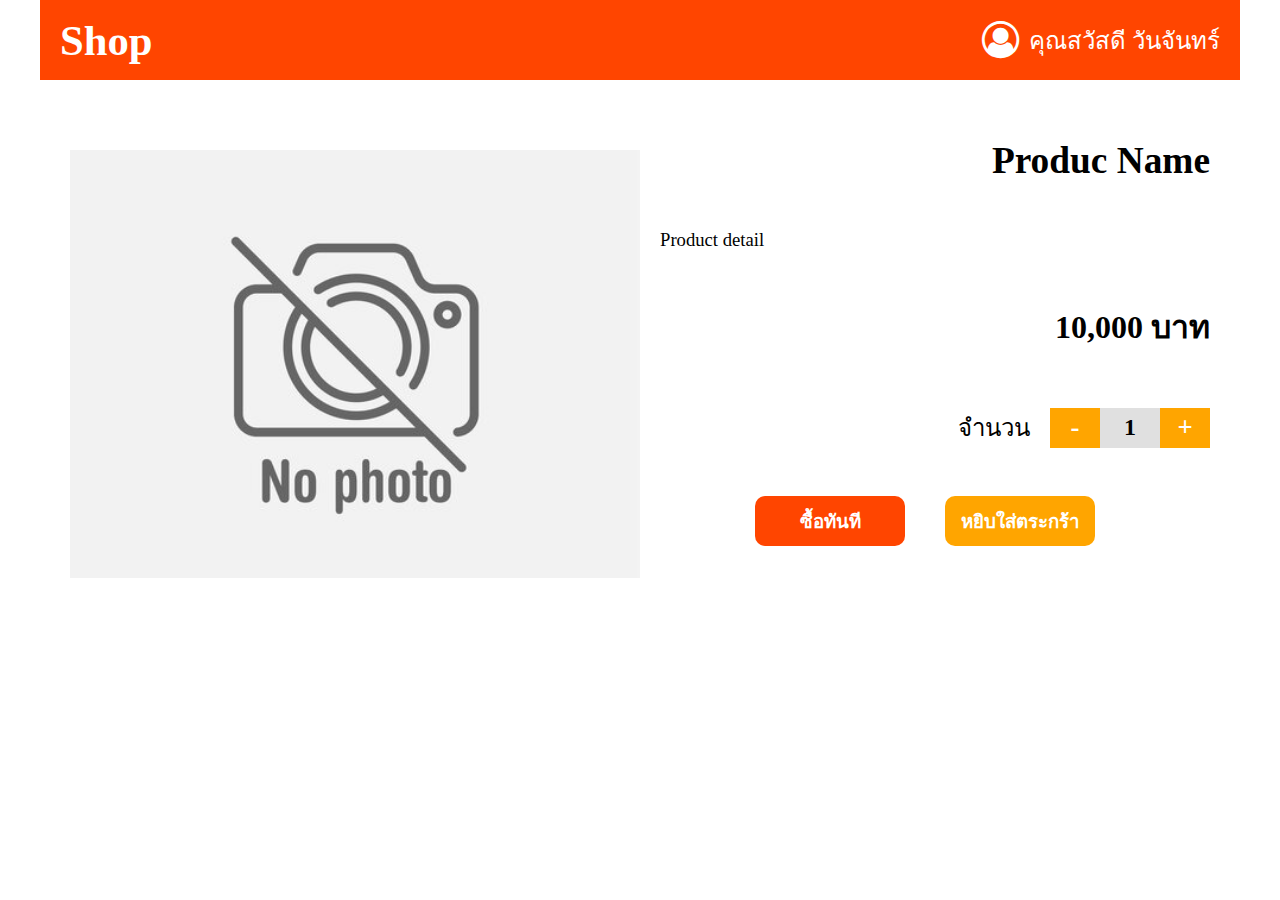
<file: page/productDetail.html>
<!DOCTYPE html>
<html lang="en">
<head>
    <meta charset="UTF-8">
    <meta name="viewport" content="width=device-width, initial-scale=1.0">
    <title>Product detail</title>

    <link rel="stylesheet" href="../css/index.css">
    <link rel="stylesheet" href="../css/productDetail.css">
    <link rel="stylesheet" href="https://cdnjs.cloudflare.com/ajax/libs/font-awesome/4.7.0/css/font-awesome.min.css">

</head>
<body>
    <!-- left side -->
    <div class="grid-side-item">
        <div class="side-box"></div>
    </div>

    <!-- main body -->
    <div class="grid-main-item">
        <!-- Web Header -->
        <div class="header-item">
            <div class="header-container">
                <p id="shop-name">Shop</p>
            </div>
            <div class="header-container">
                <i class="fa fa-user-circle-o" id="user-icon" aria-hidden="true"></i>
                <p id="user-detail">คุณสวัสดี วันจันทร์</p>
            </div>
        </div>

        <!-- Product detail container -->
        <div class="product-detail-container">
            <div class="product-image">
                <img id="display-product-image" src="../image/no-photo.jpg">
            </div>
            <div class="product-detail">
                <div class="title-container">
                    <p id="product-title">Produc Name</p>
                </div>
                <div class="detail-container">
                    <p id="product-detail">Product detail</p>
                </div>
                <div class="price-container">
                    <p id="product-total-price">10,000 บาท</p>
                </div>
                <div class="count-button-container">
                    <p id="number-of-product" style="margin-right: 20px; font-weight: 500;">จำนวน</p>
                    <div class="adjust-button" id="minus-button">
                        <p id="adjust-text-button">-</p>
                    </div>
                    <div class="display-number">
                        <p id="number-of-product-in-order">1</p>
                    </div>
                    <div class="adjust-button" id="plus-button">
                        <p id="adjust-text-button">+</p>
                    </div>
                </div>
                <div class="order-button-container">
                    <div class="order-button" id="buy-now-button">
                        <p class="button-text">ซื้อทันที</p>
                    </div>
                    <div class="order-button" id="add-to-cart-button">
                        <p class="button-text">หยิบใส่ตระกร้า</p>
                    </div>
                </div>
            </div>
        </div>
        
        
    </div>
    
    <!-- right side -->
    <div class="grid-item">
        <div class="side-box"></div>
    </div>
    <script src="../js/productDetail.js"></script>
</body>
</html>
</file>
<file: css/index.css>
:root {
    --main-box-width: 1200px;
}

body {
    display: grid;
    grid-template-columns: auto var(--main-box-width) auto;
    gap: 0px;
    padding: 0px;
    margin: 0;
    background: white
}

.grid-main-item{
    display: grid;
    grid-template-rows: 80px 360px auto;
    gap: 0px;
    padding: 0px;
    height: 100px;
}

/* Header */

.header-item{
    display: flex;
    justify-content: space-between;
    align-items: center;
    background: orangered;
    width: var(--main-box-width);
    height: 80px;
}

.header-container{
    display: flex;
    align-items: center;
    margin: 20px;
}

#user-icon{
    color: white;
    font-size: 28pt;
}

#shop-name{
    font-size: 32pt; 
    font-weight: bolder;
    color: white;
}

#user-detail{
    font-size: 18pt; 
    font-weight: 200;
    color: white;
    margin-left: 10px;
}

/* Banner */

.banner-container{
    background: greenyellow;
    width: var(--main-box-width);
}

.banner-img{
    width: 100%;
    height: 100%;
    object-fit: cover;
}

/* new arrival */

.new-arrival-container{
    display: flex;
    flex-direction: column;
    justify-content: center;
    align-items: center;
}

#new-arrival-title{
    font-size: 24pt; 
    font-weight: bold;
    color: black;
    margin-top: 50px;
    margin-left: 10px;
}

.product-card-container{
    display: flex;
    flex-direction: row;
    align-items: center;
    justify-content: space-around;
    width: var(--main-box-width);
    height: auto;
    flex-wrap: wrap;
}

.product-card{
    display: flex;
    flex-direction: column;
    width: 250px;
    height: 400px;
    background: white;
    border-radius: 20px;
    margin-top: 20px;
    margin-bottom: 20px;
    /* border: 2px solid white; */
    box-shadow: 0 8px 8px rgba(0, 0, 0, 0.25);
    transition: transform 0.3s ease; 
}

.product-card:hover{
    transform: translateY(-5px);
}

.product-card-img{
    width: 100%;
    height: 45%;
    border-radius: 20px 20px 0px 0px;
}

.product-img{
    width: 100%;
    height: 100%;
    border-radius: 20px 20px 0px 0px;
    object-fit: cover;
}

.product-name, .product-price{
    font-size: 18pt; 
    font-weight: bold;
    color: black;
    margin-left: 10px;
    margin-right: 10px;
    line-height: 0.2;
}

.product-detail-short{
    font-size: 14pt; 
    color: black;
    margin-top: 0px;
    display: -webkit-box;
    -webkit-box-orient: vertical;
    overflow: hidden;
    -webkit-line-clamp: 2;
    line-height: 1.5;
    margin-left: 10px;
    margin-right: 10px;
}

.product-price-container{
    display: flex;
    align-items: center;
    justify-content: right;
    height: 10px;
    margin-bottom: 25px;
}

.product-card-button{
    display: flex;
    justify-content: center;
    align-items: center;
    height: 60px;
    background: orangered;
    border-radius: 0px 0px 20px 20px;
    transition: background-color 0.3s ease;
}

.product-card-button:hover {
    align-items: center;
    cursor: pointer;
    background-color: orange;
}

.product-more-detail{
    font-size: 18pt; 
    font-weight: bolder;
    color: white;
    line-height: 0.5;
}
</file>
<file: css/productDetail.css>
.product-detail-container {
    display: grid;
    grid-template-columns: 50% 50%;
    gap: 0px;
    padding: 30px;
    height: auto;
}

/* image  */

.product-image{
    width: 100%;
    height: 100%;
}

#display-product-image{
    width: 100%;
    margin-top: 40px;
}

.product-detail{
    display: flex;
    flex-direction: column;
    width: 100%;
    height: auto;
}

.title-container{
    width: 100%;
    height: 100px;
    display: flex;
    justify-content: right;
    align-items: center;
}

#product-title{
    font-size: 28pt; 
    font-weight: bold;
    color: black;
    margin-left: 10px;
}

.detail-container{
    width: 100%;
    height: auto;
    display: flex;
    align-items: center;
    margin-left: 20px;
}

#product-detail{
    font-size: 14pt; 
    color: black;
}

.count-button-container, .price-container{
    width: 100%;
    height: auto;
    display: flex;
    flex-direction: row;
    justify-content: right;
    align-items: center;
}

#product-total-price{
    font-weight: bold;
    font-size: 24pt;
}

.adjust-button{
    width: 50px;
    height: 40px;
    display: flex;
    justify-content: center;
    align-items: center;
    background-color: orange;
    transition: background-color 0.3s ease;
}

.adjust-button:hover{
    background-color: orangered;
    cursor: pointer;
}

.display-number{
    width: 60px;
    height: 40px;
    display: flex;
    justify-content: center;
    align-items: center;
    background: rgb(224, 224, 224);
}

#adjust-text-button{
    font-size: 20pt;
    font-weight: bolder;
    color: white;
}

#number-of-product, #number-of-product-in-order{
    font-size: 18pt;
    font-weight: bolder;
}

.order-button-container{
    width: 100%;
    height: 100px;
    display: flex;
    justify-content: center;
    align-items: center;
}

.order-button{
    display: flex;
    justify-content: center;
    align-items: center;
    width: 150px;
    height: 50px;
    margin-left: 20px;
    margin-right: 20px;
    border-radius: 10px;
}

#buy-now-button{
    background-color: orangered;
    transition: background-color 0.3s ease;
}

#buy-now-button:hover{
    background-color: rgb(184, 49, 0);
    cursor: pointer;
}

#add-to-cart-button{
    background-color: orange;
    transition: background-color 0.3s ease;
}

#add-to-cart-button:hover{
    background-color: rgb(182, 118, 0);
    cursor: pointer;
}

.button-text{
    font-size: 14pt;
    font-weight: bold;
    color: white;
}
</file>
